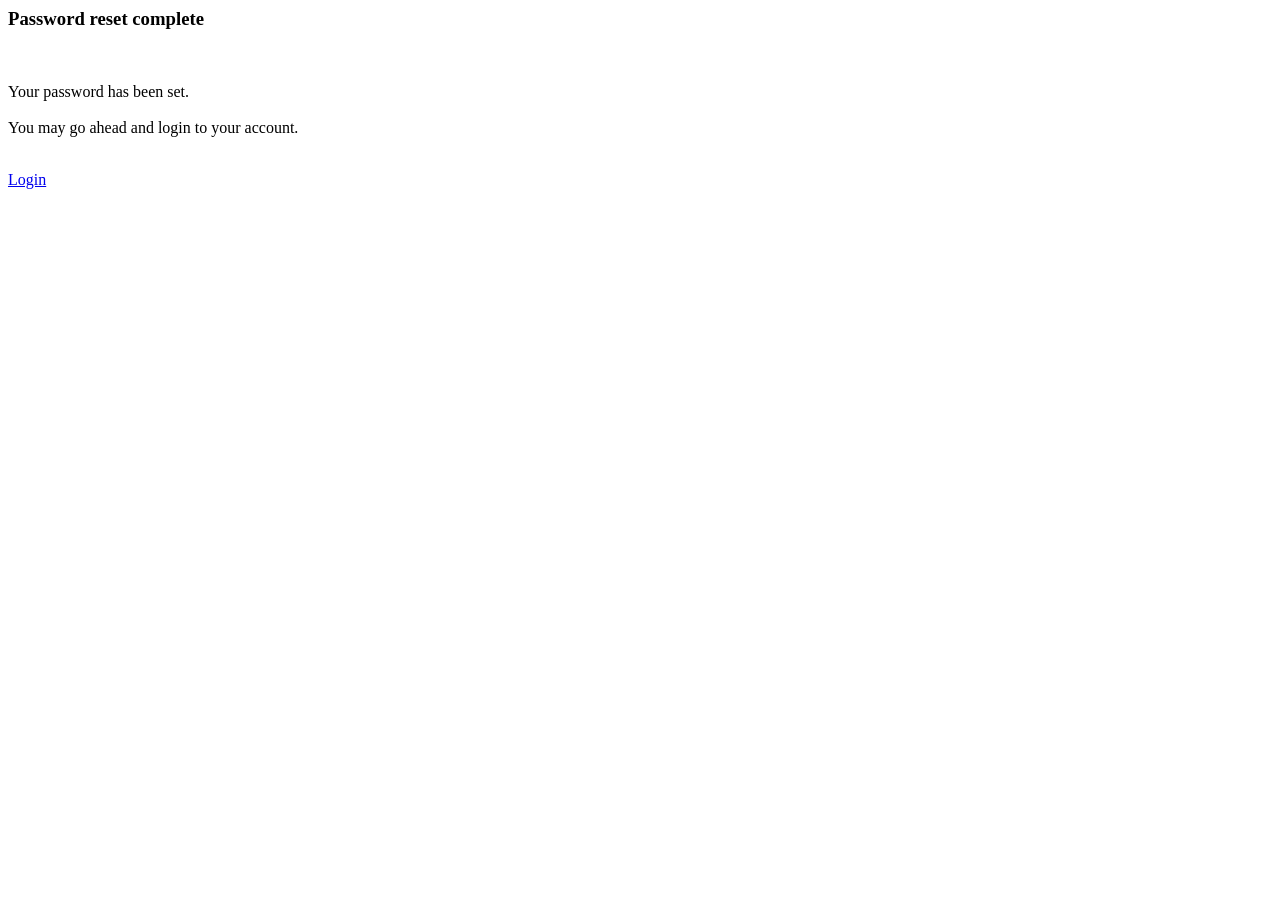
<file: journal/templates/journal/password-reset-complete.html>
<html>



        <h3> Password reset complete </h3>

        <br>

        <p> Your password has been set.

            <br> <br> You may go ahead and login to your account.

        </p>

        <br>

        <a  href="{% url 'my-login' %}">Login</a>



</html>
</file>
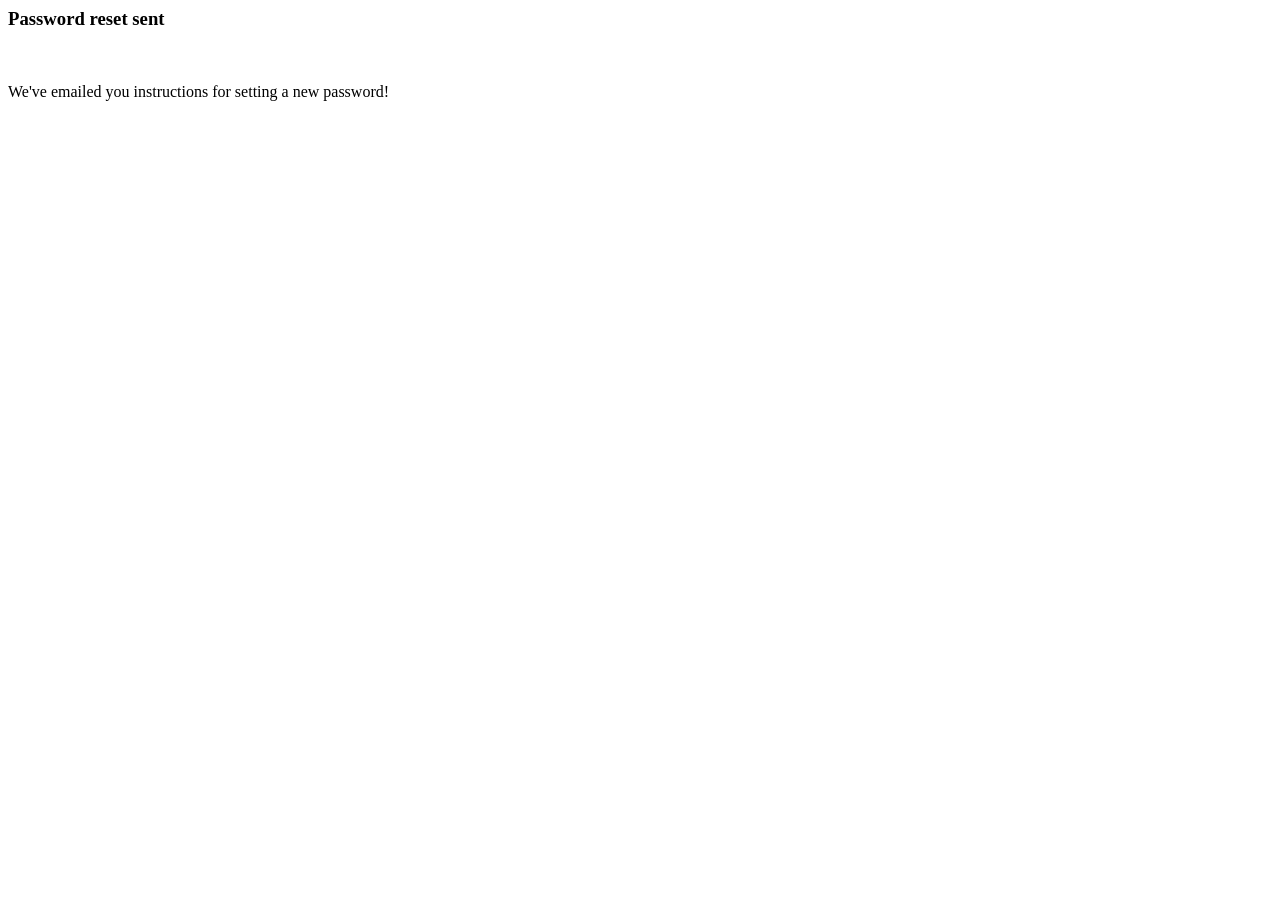
<file: journal/templates/journal/password-reset-sent.html>
<html>


        <h3> Password reset sent </h3>
        
        <br>

        <p> We've emailed you instructions for setting

            a new password!

        </p>

    </div>


</html>
</file>
